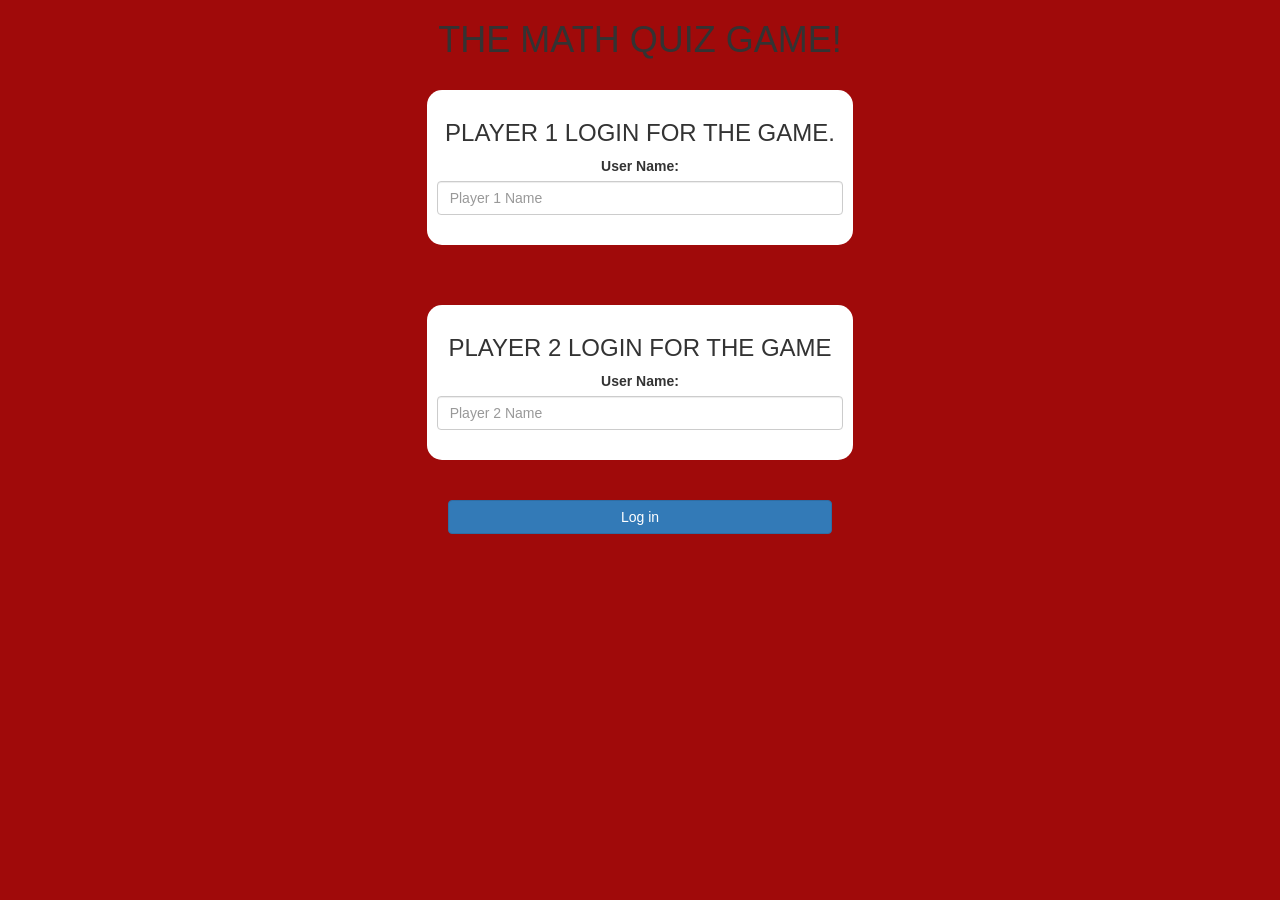
<file: index.html>
<!DOCTYPE html>
<html>
<head>
	<title>THE MATH QUIZ GAME!</title>

<meta name="viewport" content="width=device-width, initial-scale=1">
<link rel="stylesheet" href="https://maxcdn.bootstrapcdn.com/bootstrap/3.4.0/css/bootstrap.min.css">
<script src="https://ajax.googleapis.com/ajax/libs/jquery/3.4.1/jquery.min.js"></script>
<script src="https://maxcdn.bootstrapcdn.com/bootstrap/3.4.0/js/bootstrap.min.js"></script>

<link rel="stylesheet" type="text/css" href="style.css">
</head>
<center>
	<h1>THE MATH QUIZ GAME!</h1>
	<br>
	<div class="col-lg-4 col-sm-8 col-xs-11 login_div1">
		<h3>PLAYER 1 LOGIN FOR THE GAME.</h3>
		<label>User Name:</label>
		<input type="text" id="player1_name_input" class="form-control" placeholder="Player 1 Name">
		<br>
	</div>

	<br>
	<br>
	<br>

	<div class="col-lg-4 col-sm-8 col-xs-11 login_div2">
		<h3>PLAYER 2 LOGIN FOR THE GAME</h3>
		<label>User Name:</label>
		<input type="text" id="player2_name_input" class="form-control" placeholder="Player 2 Name">
		<br>
	</div>

	<br>
	<br>

	<button style="width:30%" class="btn btn-primary" onclick="addUser()">Log in</button>

	

</center>
<script src="main.js"></script>
</html>
</file>
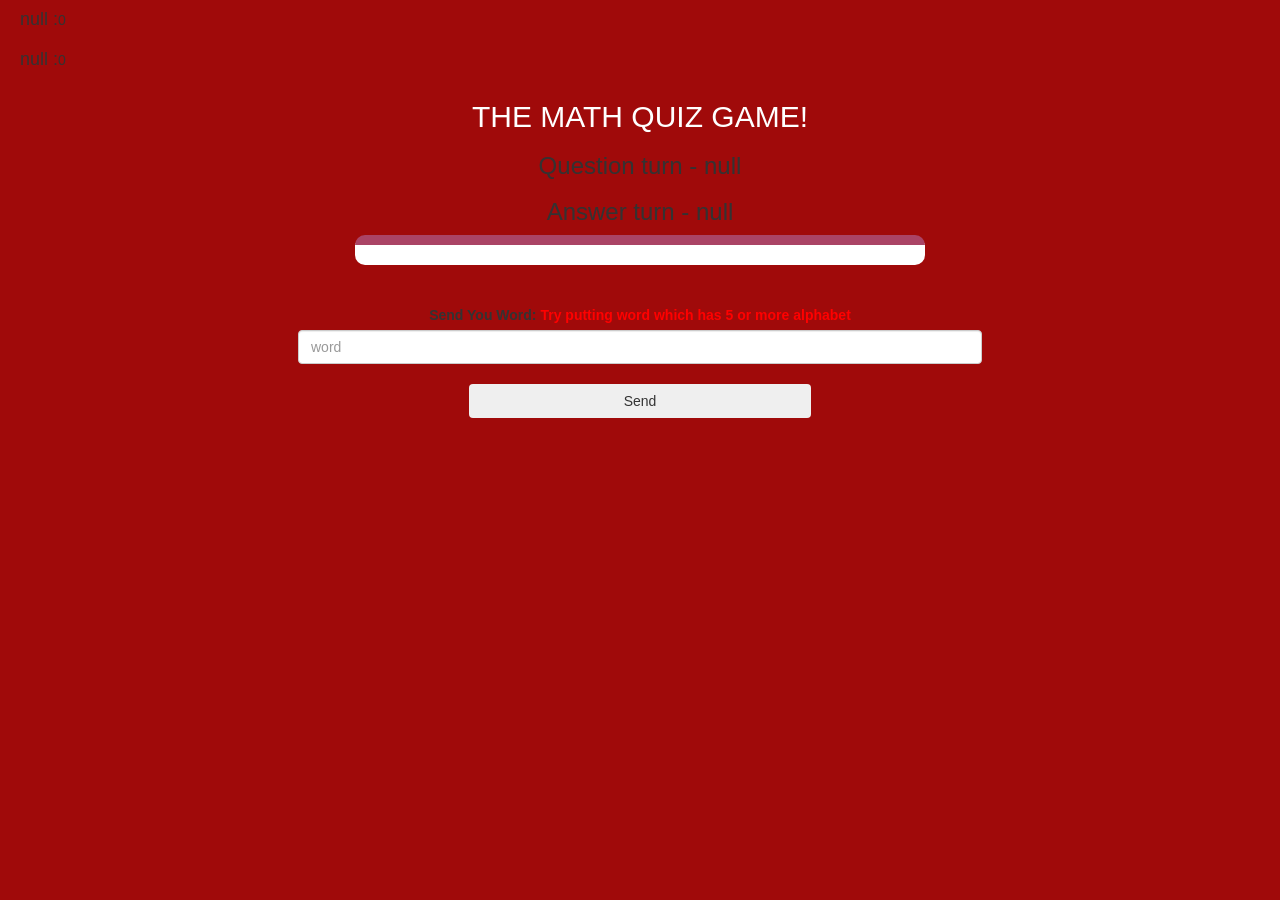
<file: 2INDEX.HTML>
<!DOCTYPE html>
<html>
<head>
	<title>THE MATH QUIZ GAME!</title>

<meta name="viewport" content="width=device-width, initial-scale=1">
<link rel="stylesheet" href="https://maxcdn.bootstrapcdn.com/bootstrap/3.4.0/css/bootstrap.min.css">
<script src="https://ajax.googleapis.com/ajax/libs/jquery/3.4.1/jquery.min.js"></script>
<script src="https://maxcdn.bootstrapcdn.com/bootstrap/3.4.0/js/bootstrap.min.js"></script>

<link rel="stylesheet" type="text/css" href="style.css">
</head>
<body>

	<h4 id="player1_name"></h4><span id="Player1_score"> : </span>
	<br>
	<h4 id="player2_name"></h4><span id="Player2_score"> : </span>

<div class="container">
	<center>
		<h2 style="color: white;">THE MATH QUIZ GAME!</h2>
        <h3 id="player_question"></h3>
		<h3 id="player_answer"></h3>
		<div id="output" class="col-lg-6"> </div>
		<br>
		<br>
		<label>Send You Word: <b style="color: red">Try putting word which has 5 or more alphabet</b></label>
	</b>
		<br>
</label>
<input type="text" id="word" class="form-control" placeholder="word">
<br>
<button onclick="send()" class="btn btn-sucess" style="width: 30%;">Send</button>

	</center>
</div>


<script src="2MIAN.js"></script>
</body>
</html>
</file>
<file: style.css>
body
{
	background: rgb(160, 10, 10);
}

	.login_div1 , .login_div2
	{
		background: white;
		padding: 10px;
		float: none;
		border-radius: 15px;
	}


#player1_name , #player2_name
{
	display: inline-block;
	margin-left: 20px;
}
#word
{
	width: 60%;
}
#word_display
{
	letter-spacing: 5px;
}
#output
{
background: white;
border-radius: 10px;
border-top: 10px solid #AA4465;
padding: 10px;
float: none;
text-align: left;
}
</file>
